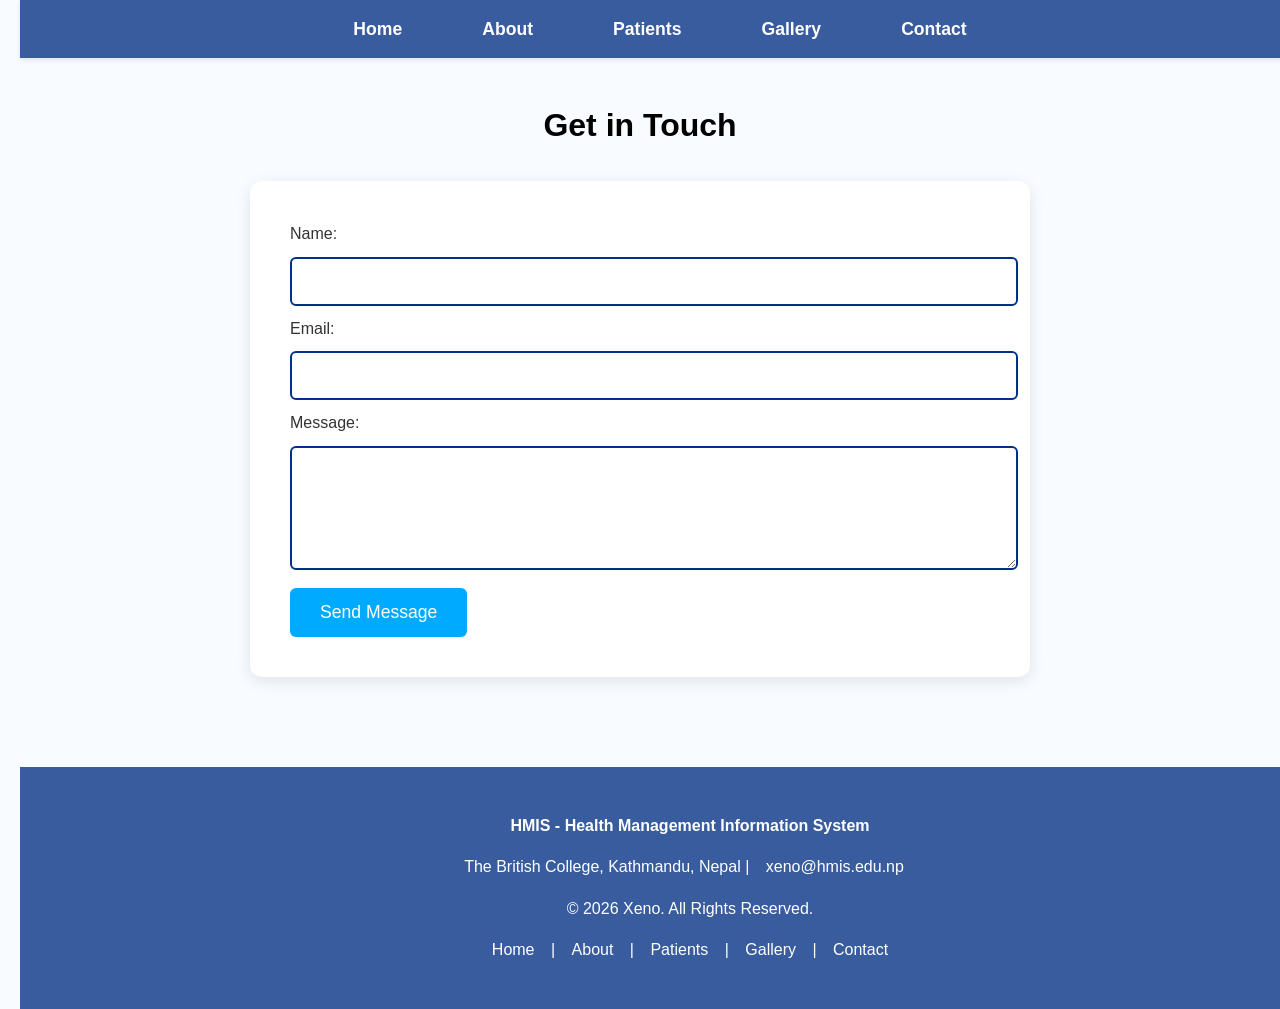
<file: contact.html>
<!DOCTYPE html>
<html lang="en">
<head>
    <meta charset="UTF-8">
    <title>HMIS - Contact</title>
    <link rel="stylesheet" href="style.css">
    <style>
        form {
            background: white;
            padding: 40px;
            border-radius: 12px;
            box-shadow: 0 4px 15px rgba(0,0,0,0.1);
            max-width: 700px;
            margin: 30px auto;
        }
        input, textarea {
            width: 100%;
            padding: 12px;
            margin: 10px 0;
            border: 2px solid #003087;
            border-radius: 6px;
            font-size: 1.1em;
        }
        input:focus, textarea:focus {
            border-color: #00aaff;
            outline: none;
        }
        button {
            background: #00aaff;
            color: white;
            padding: 14px 30px;
            border: none;
            border-radius: 6px;
            font-size: 1.1em;
            cursor: pointer;
        }
        button:hover {
            background: #003087;
        }
    </style>
</head>
<body>
    <nav>
        <ul>
            <li><a href="index.html">Home</a></li>
            <li><a href="about.html">About</a></li>
            <li><a href="patients.html">Patients</a></li>
            <li><a href="gallery.html">Gallery</a></li>
            <li><a href="contact.html">Contact</a></li>
        </ul>
    </nav>

    <h1 style="text-align:center;">Get in Touch</h1>
    <form id="contactForm">
        <label>Name:</label>
        <input type="text" id="name" required>

        <label>Email:</label>
        <input type="email" id="email" required>

        <label>Message:</label>
        <textarea id="message" rows="6" required></textarea>

        <button type="submit">Send Message</button>
    </form>

    <script>
        document.getElementById('contactForm').addEventListener('submit', function(e) {
            e.preventDefault();
            let email = document.getElementById('email').value;
            if (!email.includes('@')) {
                alert('Please enter a valid email address!');
                return;
            }
            alert('✅ Message sent successfully! Thank you for contacting XENO HMIS');
            this.reset();
        });
    </script>

    <footer>
        <p><strong>HMIS - Health Management Information System</strong></p>
        <p>The British College, Kathmandu, Nepal | 
           <a href="mailto:xeno@hmis.edu.np">xeno@hmis.edu.np</a></p>
        <p>&copy; 2026 Xeno. All Rights Reserved.</p>
        <p>
            <a href="index.html">Home</a> | 
            <a href="about.html">About</a> | 
            <a href="patients.html">Patients</a> | 
            <a href="gallery.html">Gallery</a> | 
            <a href="contact.html">Contact</a>  
        </p>
    </footer>
</body>
</html>
</file>
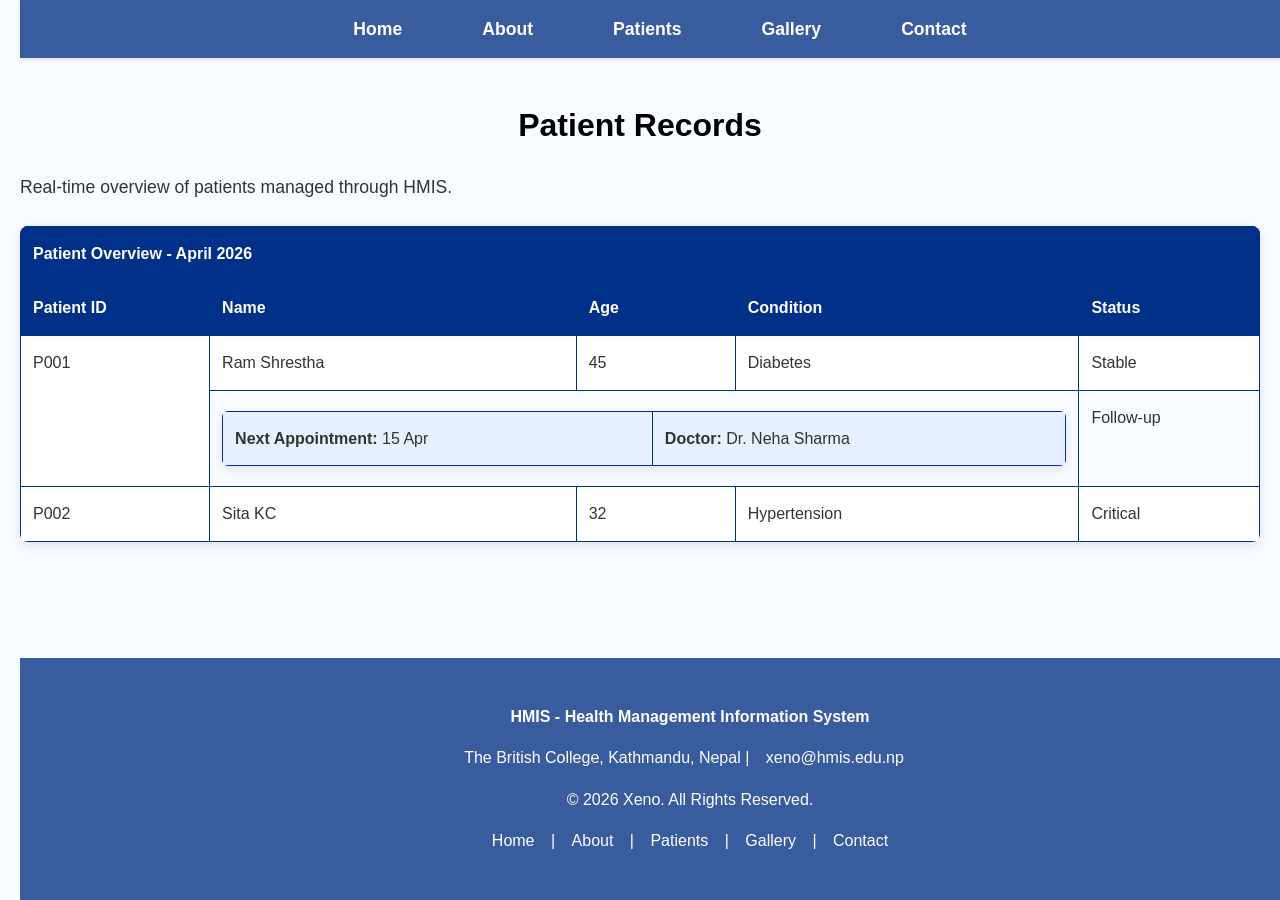
<file: patients.html>
<!DOCTYPE html>
<html lang="en">
<head>
    <meta charset="UTF-8">
    <title>HMIS - Patients</title>
    <link rel="stylesheet" href="style.css">
</head>
<body>
    <nav>
        <ul>
            <li><a href="index.html">Home</a></li>
            <li><a href="about.html">About</a></li>
            <li><a href="patients.html">Patients</a></li>
            <li><a href="gallery.html">Gallery</a></li>
            <li><a href="contact.html">Contact</a></li>
        </ul>
    </nav>

    <h1>Patient Records</h1>
    <p style="font-size:1.1em;">Real-time overview of patients managed through HMIS.</p>
    
    <table>
        <tr>
            <th colspan="5">Patient Overview - April 2026</th>
        </tr>
        <tr>
            <th>Patient ID</th>
            <th>Name</th>
            <th>Age</th>
            <th>Condition</th>
            <th>Status</th>
        </tr>
        <tr>
            <td rowspan="2">P001</td>
            <td>Ram Shrestha</td>
            <td>45</td>
            <td>Diabetes</td>
            <td>Stable</td>
        </tr>
        <tr>
            <td colspan="3">
                <table style="width:100%; border:none; background:#e6f0ff; padding:8px; border-radius:6px;">
                    <tr>
                        <td><strong>Next Appointment:</strong> 15 Apr</td>
                        <td><strong>Doctor:</strong> Dr. Neha Sharma</td>
                    </tr>
                </table>
            </td>
            <td>Follow-up</td>
        </tr>
        <tr>
            <td>P002</td>
            <td>Sita KC</td>
            <td>32</td>
            <td>Hypertension</td>
            <td>Critical</td>
        </tr>
    </table>

    <footer style="position: fixed; bottom: 0;">
        <p><strong>HMIS - Health Management Information System</strong></p>
        <p>The British College, Kathmandu, Nepal | 
           <a href="mailto:xeno@hmis.edu.np">xeno@hmis.edu.np</a></p>
        <p>&copy; 2026 Xeno. All Rights Reserved.</p>
        <p style="margin-top:15px;">
            <a href="index.html">Home</a> | 
            <a href="about.html">About</a> | 
            <a href="patients.html">Patients</a> | 
            <a href="gallery.html">Gallery</a> | 
            <a href="contact.html">Contact</a> 
        </p>
    </footer>
</body>
</html>
</file>
<file: style.css>
/* REQUIRED LAYOUT */
body {
    font-family: Arial, sans-serif;
    margin: 0 auto;
    padding: 0 20px;
    background-color: #f8fbff;
    color: #333;
    line-height: 1.6;
    max-width:  1320px;
}

nav {
    background: #385c9e;
    padding: 15px 0;
    position: absolute;
    top: 0;
    z-index: 100;
    box-shadow: 0 2px 5px rgba(0,0,0,0.1);
    height: fit-content;
    max-width: 1320px;
    margin: auto;
    width: 100%;
}

nav ul {
    list-style: none;
    display: flex;
    justify-content: center;
    gap: 40px;
    margin: 0;
    padding: 0;
}

nav a {
    color: white !important;
    text-decoration: none;
    font-weight: bold;
    font-size: 1.1em;
    padding: 8px 20px;
    border-radius: 8px;
    transition: all 0.3s;
}

nav a:hover {
    background: #81d4fa;
    color: #003087 !important;
    box-shadow: 0 4px 8px rgba(0,0,0,0.2);
}

h1, h2 {
    color: #000000;
    margin-top: 100px;
    text-align: center;
}

/*  TABLE STYLING  */
table {
    width: 100%;
    border-collapse: collapse;
    margin: 25px 0;
    background: white;
    box-shadow: 0 4px 12px rgba(0,0,0,0.1);
    border-radius: 8px;
    overflow: hidden;
}

th, td {
    border: 1px solid #003087;
    padding: 14px 12px;
    text-align: left;
    vertical-align: top;
}

th {
    background: #003087;
    color: white;
    font-weight: bold;
}

tr:nth-child(even) {
    background: #f8fbff;
}

/* Nested table inside patients page */
table table {
    background: #e6f0ff;
    border-radius: 6px;
    margin: 6px 0;
}

/*  FEATURES SECTION (Homepage cards) */
.features {
    display: flex;
    gap: 30px;
    margin: 40px 0;
    flex-wrap: wrap;
}

.features div {
    flex: 1;
    min-width: 300px;
    background: white;
    padding: 20px;
    border-radius: 12px;
    box-shadow: 0 4px 12px rgba(0,0,0,0.1);
    text-align: center;
}

.features img {
    width: 100%;
    height: 220px;
    object-fit: cover;
    border-radius: 10px;
    margin-bottom: 15px;
}

/* FOOTER  */
footer {
    background: #385c9e;
    color: white;
    text-align: center;
    padding: 30px;
    margin-top: 60px;
    position: absolute;
    max-width: 1320px;
    /* margin: auto; */
    width: 100%;

}

footer a {
    color: #ffffff;
    text-decoration: none;
    padding: 6px 12px;
    border-radius: 6px;
    transition: all 0.3s;
}

footer a:hover {
    background: #b7e2f7;
    color: #000000;
}


.slider { 
    position: relative; 
    height: 800px;
    width: 1320px; 
    overflow: hidden; 
    border-radius: 12px; 
    margin-top: 50px; 
}
.slide { 
    position: absolute; 
    width: 100%; 
    height: 100%; 
    display: none; 
    object-fit: cover; 
}
.slide.active { display: block; }

.about_us-img {
    width: 1000px;
    margin: auto;
}

/* GALLERY SECTION */
.gallery-section {
  padding: 4rem 2rem;
  text-align: center;
}

.gallery-title {
  margin-top: 1rem;
  font-size: 1.8rem;
}

/* GRID */
.gallery-container {
  display: grid;
  grid-template-columns: repeat(4, auto);
  /* margin: auto;   */
  margin-top: 10px;
  gap: 50px;
  padding: 10px;
  max-width: 1320px;

}

/* ITEM */
.gallery-item {
  overflow: hidden;
  border-radius: 16px;
  backdrop-filter: blur(10px);
  background: rgba(255,255,255,0.05);
  box-shadow: 0 6px 20px rgba(0,0,0,0.2);
  transition: 0.3s ease;
  cursor: pointer;
}

/* IMAGE */
.gallery-item img {
  width: 100%;
  height: 250px;
  object-fit: cover;
  transition: 0.4s ease;
}

/* HOVER EFFECT */
.gallery-item:hover img {
  transform: scale(1.1);
}

.gallery-item:hover {
  transform: translateY(-5px);
}
</file>
